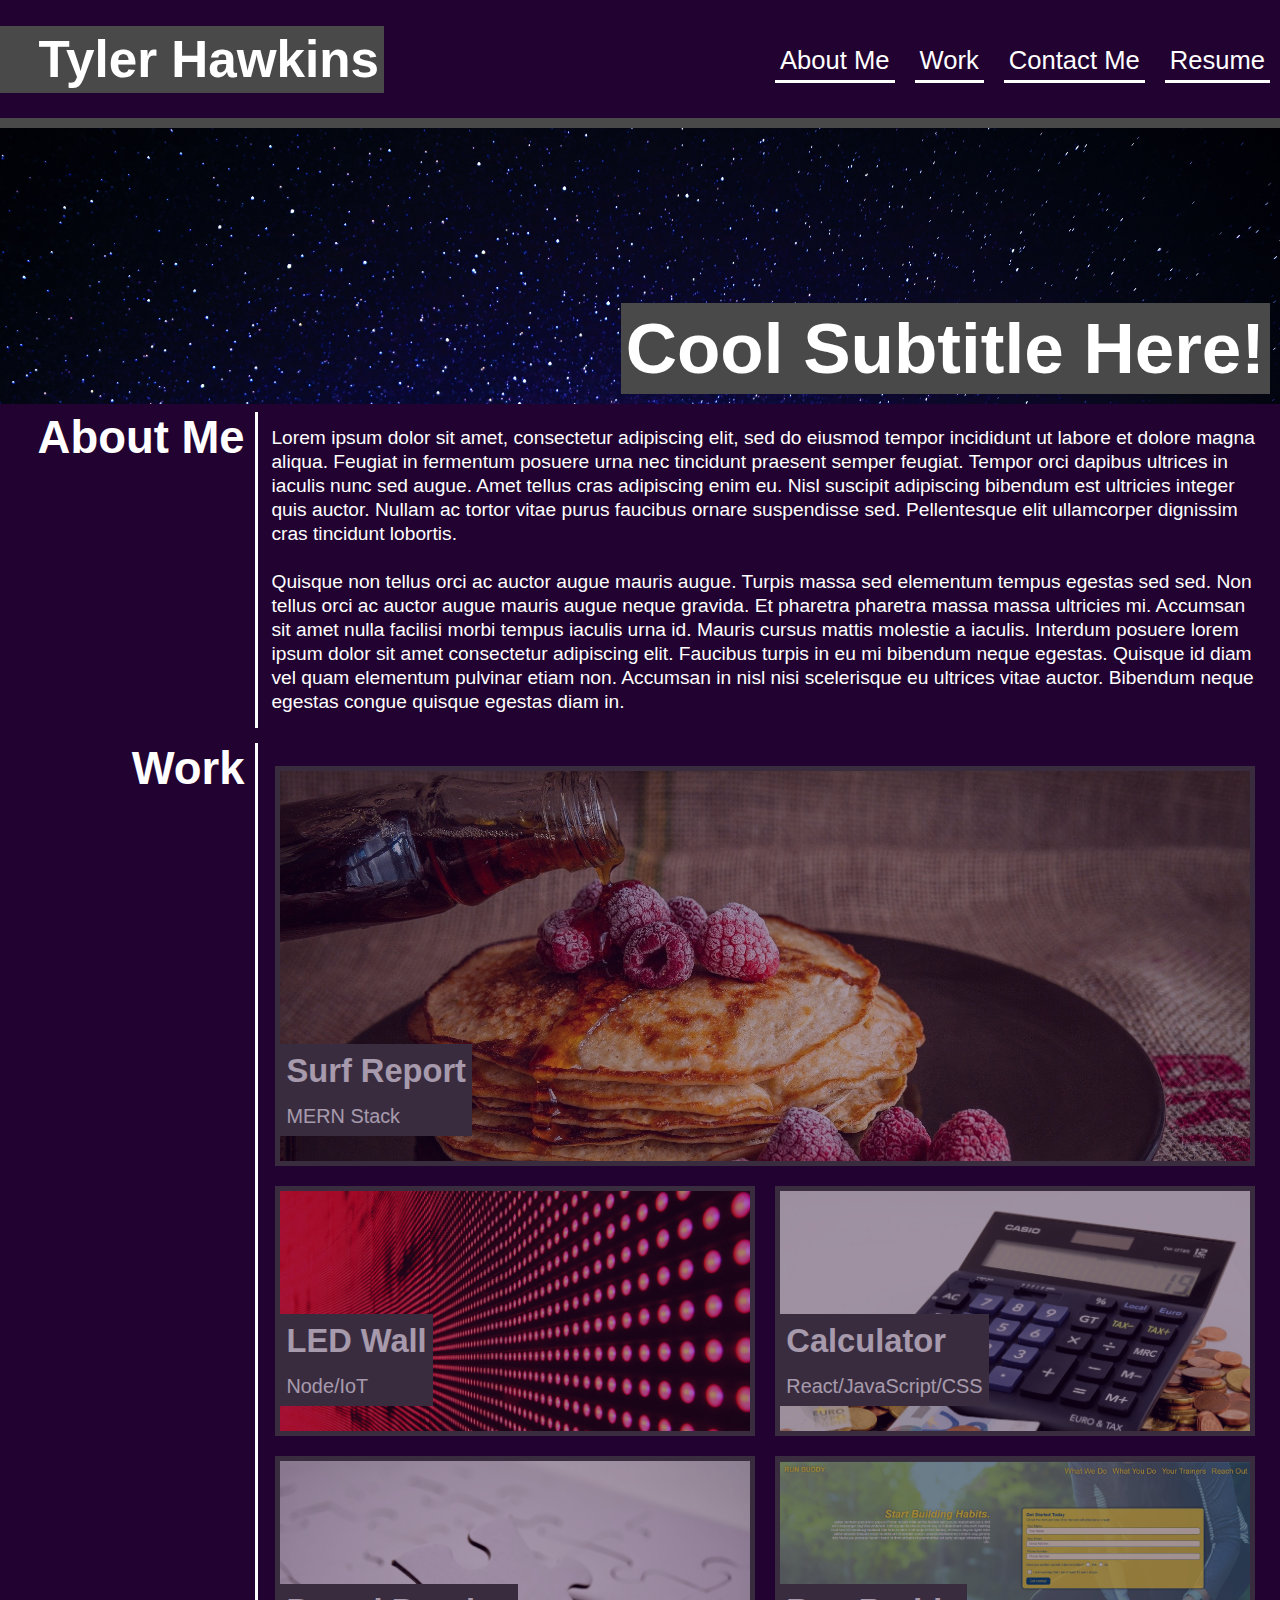
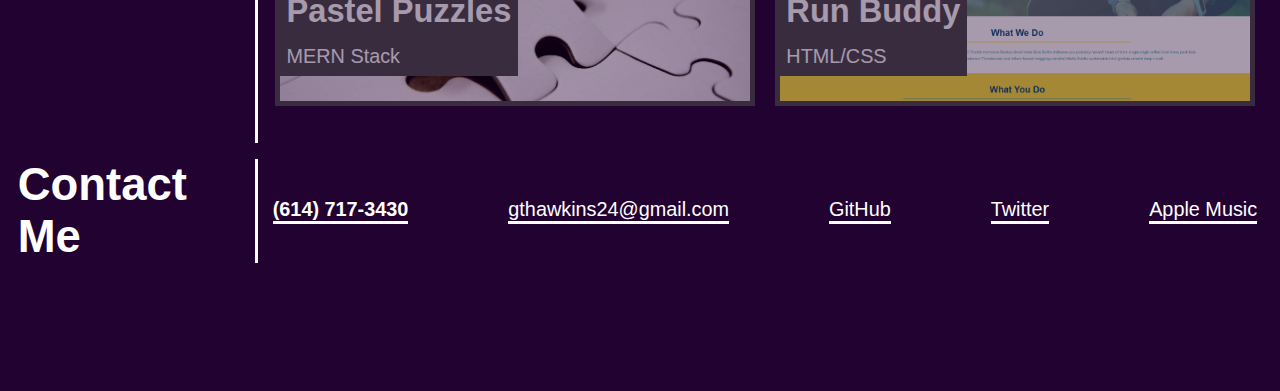
<file: index.html>
<!DOCTYPE html>
<html lang="en">
    <head>
        <meta charset="UTF-8">
        <meta name="viewport" content="width=device-width, initial-scale=1.0" />
        <link rel="stylesheet" href="assets/css/style.css">
        <title>Tyler Hawkins Portfolio</title>
    </head>
<body>

<!--Header START-->
<header>
    <h1 class = name>
        <a href="./index.html">Tyler Hawkins</a>
    </h1>
        <nav>
            <a href="#about-me">About Me</a>
            <a href="#work">Work</a>
            <a href="#contact-me">Contact Me</a>
            <a href="./resume.html">Resume</a>
        </nav>
</header>
<!--Header END-->

<!--Hero START-->
<section class="hero">
    <h2> Cool Subtitle Here!</h2>
</section>
<!--Hero END-->

<!--Work START-->
<section class="main-body">
    
<div id="about-me" class="about-me-block">
    <div class="about-me-title">
        <h3>About Me</h3>
    </div>
        <div class="about-me-content">
            <p>Lorem ipsum dolor sit amet, consectetur adipiscing elit, sed do eiusmod tempor incididunt ut labore et dolore magna aliqua. Feugiat in fermentum posuere urna nec tincidunt praesent semper feugiat. Tempor orci dapibus ultrices in iaculis nunc sed augue. Amet tellus cras adipiscing enim eu. Nisl suscipit adipiscing bibendum est ultricies integer quis auctor. Nullam ac tortor vitae purus faucibus ornare suspendisse sed. Pellentesque elit ullamcorper dignissim cras tincidunt lobortis.</p> </br>
            <p> Quisque non tellus orci ac auctor augue mauris augue. Turpis massa sed elementum tempus egestas sed sed. Non tellus orci ac auctor augue mauris augue neque gravida. Et pharetra pharetra massa massa ultricies mi. Accumsan sit amet nulla facilisi morbi tempus iaculis urna id. Mauris cursus mattis molestie a iaculis. Interdum posuere lorem ipsum dolor sit amet consectetur adipiscing elit. Faucibus turpis in eu mi bibendum neque egestas. Quisque id diam vel quam elementum pulvinar etiam non. Accumsan in nisl nisi scelerisque eu ultrices vitae auctor. Bibendum neque egestas congue quisque egestas diam in.</p>
        </div>
</div>

<div id="work" class="work-title">
    <div class="about-me-title">
        <h3>Work</h3>
    </div>

<div class="work-block">
            <a href="https://github.com/wrightet/swell" class="surf-report-box">
                <div class="surf-report">
                    <h4>Surf Report</h4>
                        <p>MERN Stack</p>
                </div>
            </a>

    <div class = work-row-2>
            <a href="https://github.com/RutgersGRID/pixelwall" class="led-wall-box">
                <div class="led-wall">
                    <h4>LED Wall</h4>
                        <p>Node/IoT</p>
                </div>
            </a>

            <a href="https://www.section.io/engineering-education/building-a-calculator-a-javascript-project-for-beginners/" class="calculator-box">
                <div class="calculator">
                    <h4>Calculator</h4>
                        <p>React/JavaScript/CSS</p>
                </div>
            </a>
    </div>

    <div class = work-row-3>
                <a href="https://medium.com/@beaucarnes/learn-the-mern-stack-by-building-an-exercise-tracker-mern-tutorial-59c13c1237a1" class="pastel-box">
                    <div class="pastel">
                        <h4>Pastel Puzzles</h4>
                            <p>MERN Stack</p>
                    </div>
                </a>
            <a href="https://gthawkins24.github.io/run-buddy/" class="buddy-box">
                <div class="buddy">
                    <h4>Run Buddy</h4>
                        <p>HTML/CSS</p>
                </div>
            </a>
    </div>
</div>
</section>
<!--Work END-->

<!--Contact Me START-->
<div id="contact-me" class="contact-me-block">
    <div class="contact-me-title">
        <h3>Contact Me</h3>
    </div>
    <div class="contact-info-block">
        <h4>(614) 717-3430</h4>
        <a href="mailto:gthawkins24@gmail.com">gthawkins24@gmail.com</a>
        <a href="https://github.com/gthawkins24" target="_blank">GitHub</a>
        <a href="https://twitter.com/GTHawkins14" target="_blank">Twitter</a>
        <a href="https://music.apple.com/us/playlist/best-all-time/pl.u-JPAZbdmtXzdgxR" target="_blank">Apple Music</a>
    </div>
</div>
<!--Contact Me END-->
</body>
</html>
</file>
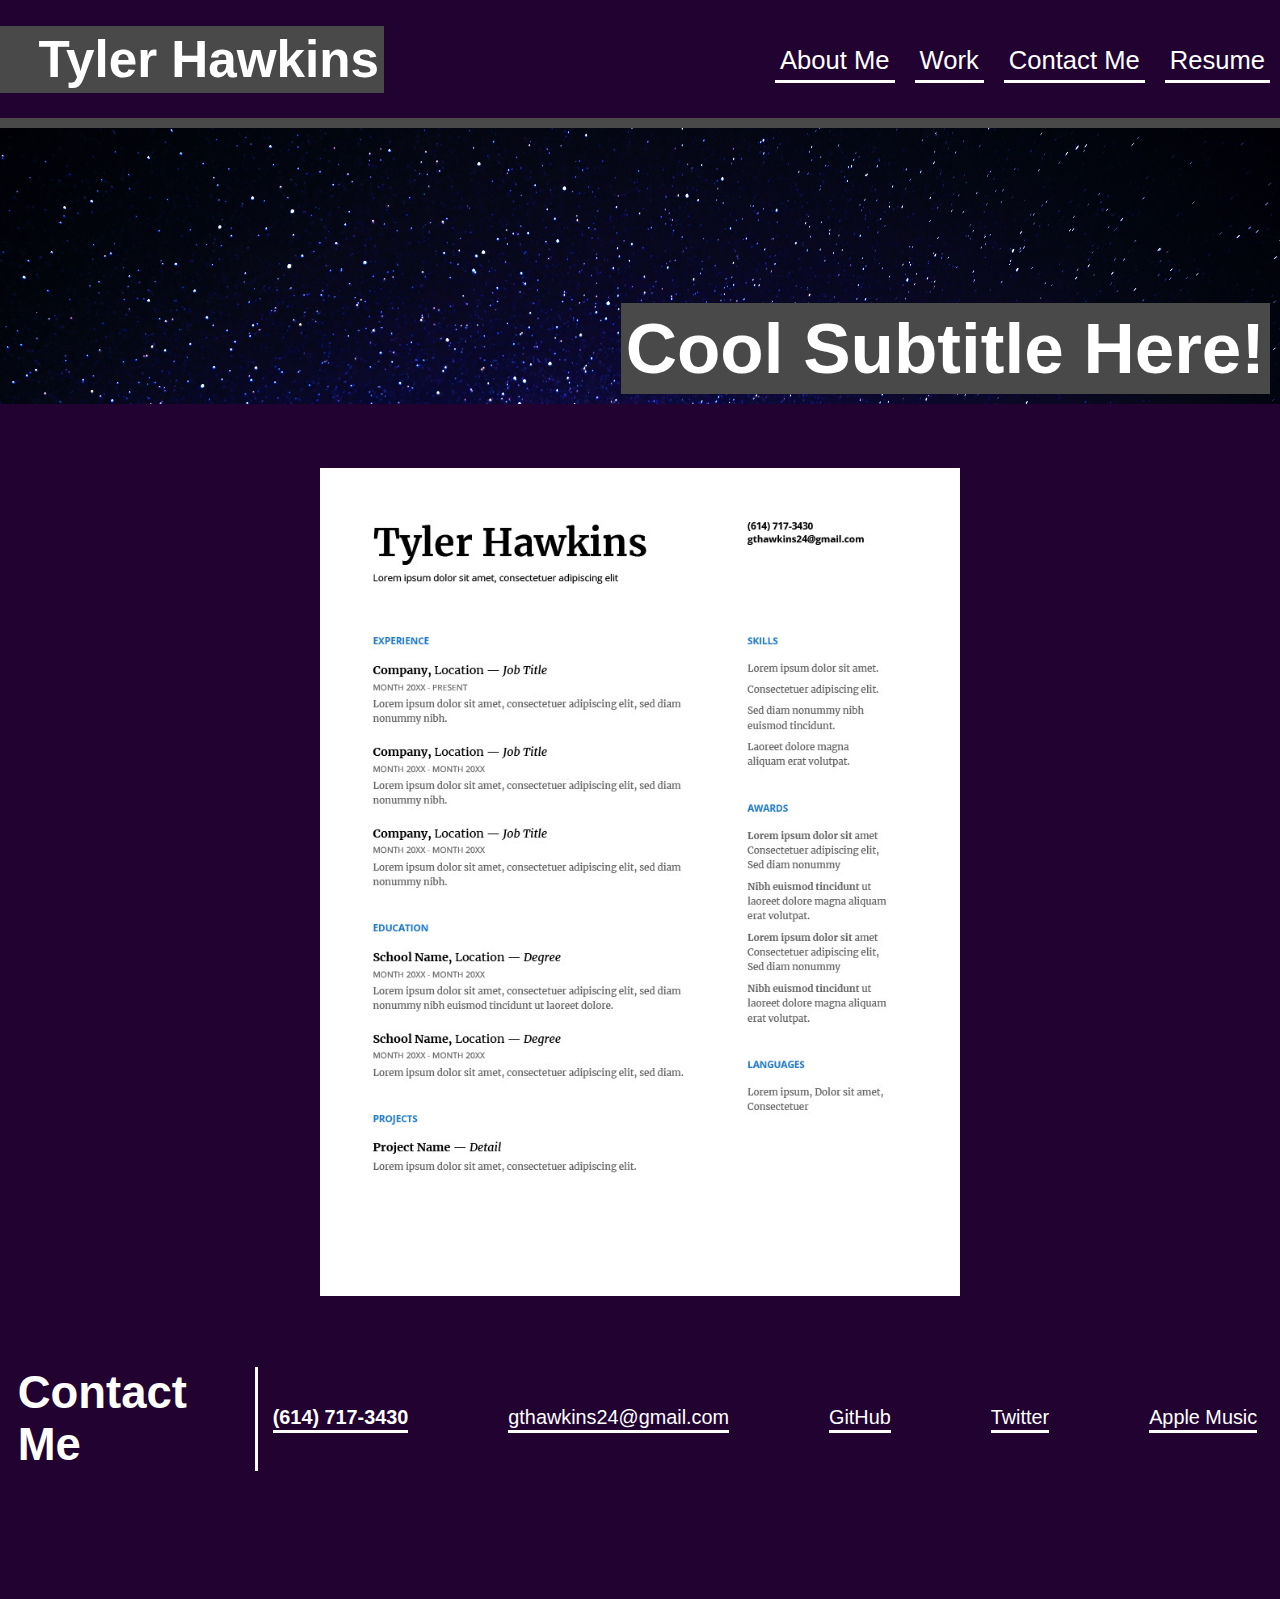
<file: resume.html>
<!DOCTYPE html>
<html lang="en">
    <head>
        <meta charset="UTF-8">
        <meta name="viewport" content="width=device-width, initial-scale=1.0" />
        <link rel="stylesheet" href="assets/css/style.css">
        <title>Tyler Hawkins Resume</title>
    </head>

<body>
    <!--Header START-->
<header>
    <h1 class = name>
        <a href="./index.html">Tyler Hawkins</a>
    </h1>
        <nav>
            <a href="./index.html#about-me">About Me</a>
            <a href="./index.html#work">Work</a>
            <a href="./index.html#contact-me">Contact Me</a>
            <a href="#resume">Resume</a>
        </nav>
</header>
<!--Header END-->

<!--Hero START-->
<section class="hero">
    <h2> Cool Subtitle Here!</h2>
</section>
<!--Hero END-->

<!--Resume START-->
<div class="resume-block" id="resume">
    <img src="hawkinsResume.jpg"></img>
</div>    


<!--Contact Me START-->
<div id="contact-me" class="contact-me-block">
    <div class="contact-me-title">
        <h3>Contact Me</h3>
    </div>
    <div class="contact-info-block">
        <h4>(614) 717-3430</h4>
        <a href="mailto:gthawkins24@gmail.com">gthawkins24@gmail.com</a>
        <a href="https://github.com/gthawkins24" target="_blank">GitHub</a>
        <a href="https://twitter.com/GTHawkins14" target="_blank">Twitter</a>
        <a href="https://music.apple.com/us/playlist/best-all-time/pl.u-JPAZbdmtXzdgxR" target="_blank">Apple Music</a>
    </div>
</div>
<!--Contact Me END-->
</body>
</html>
</file>
<file: assets/css/style.css>
:root {
    --purple: #220231;
    --white: #ffffff;
    --gray: #494949;
}

* {
    box-sizing: border-box;
    margin: 0;
    padding: 0;
    text-decoration: none;
}

body {
    color: white;
    background-color: var(--purple);
    font-family: Helvetica, Arial, sans-serif;
}

/* Header Styles START*/
header {
    display: flex;
    flex-direction: row;
    flex-wrap: wrap;
    padding: 2% 0px 2%;
    background-color: var(--purple);
    position: sticky;
    border-bottom: 10px solid var(--gray);
    top: 0;
    z-index: 9999;
}

header h1 {
    display: flex;
    flex-direction: column;
    flex: 30%;
    justify-content: flex-end;
    background-color: var(--gray);
    align-items: flex-end;
}

header h1 a {
    margin: auto 5px auto;
    font-size: 4.0vw;
    color: var(--white);
}

a:hover {
    background-color: var(--gray);
}

header nav {
    display: flex;
    flex: 70%;
    justify-content: flex-end;
}

header nav a {
    color: var(--white);
    border-bottom: .3vw solid var(--white);
    padding: 10px 5px 5px 5px;
    margin: 10px 10px 10px 10px;
    font-size: 2.0vw;
}
/* Header Styles END */

/* Hero Styles START */
.hero {
    display: flex;
    flex-wrap: wrap;
    flex: 100%;
    justify-content: flex-end;
    background-image: url("../images/space-main.jpg");
    background-size: cover;
    background-repeat: no-repeat; 
    width: 100%;
}

.hero h2 {
    font-family: Helvetica, Arial, sans-serif;
    color: var(--white);
    font-weight: bold;
    font-size: 5.55vw;
    margin: 175px 10px 10px;
    background-color: var(--gray);
    padding: 5px;
}
/* Hero Styles END*/

/* About Me Section Start*/
.main-body {
    display: flex;
    flex-direction: column;
}

.about-me-block {
    display: flex;
    flex-direction: row;
    margin: .6%;
}

.main-body h3 {
    font-size: 3.55vw;
    color: var(--white);
}

.about-me-title {
    display: flex;
    flex-direction: row;
    flex: 20%;
    justify-content: flex-end;
    border-right: solid 3px var(--white);
}

.about-me-title h3 {
    display: flex;
    justify-content: flex-end;
    padding: 0px 10px;
}

.about-me-content {
    flex: 80%;
    color: var(--white);
    flex-wrap: wrap;
    line-height: 1.25;
    margin: .6%;
    font-size: 1.5vw;
    padding: .5%;
}
/* About me Section END */

/* Work Block START */
.work-title {
    display: flex;
    flex-direction: row;
    flex: 20%;
    margin: .6%;
}

.work-block {
    flex: 80%;
    flex-direction: row;
    margin: .6%;
    margin-top: 1%;
    padding: 10px;
}
/* Work Block END */

/* Surf Report Box START */
.surf-report-box {
    display: flex;
    color: var(--white);
    background-image: url("../images/stack.jpg");
    background-size: cover;
    background-repeat: no-repeat;
    height: 400px;
    margin-bottom: 20px;
    border: 5px solid var(--gray);
    position: relative;
    opacity: .6;
}

.surf-report {
    display: flex;
    flex-direction: column;
    justify-content: flex-end;
    margin-bottom: 25px;
    line-height: 1.25;
}

.surf-report h4 {
    font-size: 2.55vw;
    background-color: var(--gray);
    padding: .4rem;
}

.surf-report p {
    font-size: 1.55vw;
    padding: .4rem;
    background-color: var(--gray)
}

.surf-report-box:hover {
    opacity: 1;
}
/* Surf Report Box END */

/* Work Row 2 (led-wall, calculator) START */
.work-row-2 {
    display: flex;
    justify-content: space-evenly;
    flex: 100%;
    flex-direction: row;
    height: 250px;
    margin-bottom: 20px;
}

/* LED Wall Box START */
.led-wall-box {
    display: flex;
    height: 100%;
    width: 50%;
    color: var(--white);
    background-image: url("../images/led.jpg");
    background-size: cover;
    background-repeat: no-repeat;
    margin-right: 20px;
    border: 5px solid var(--gray);
    opacity: .6;
}

.led-wall {
    display: flex;
    flex-direction: column;
    justify-content: flex-end;
    margin-bottom: 25px;
    line-height: 1.25;
}

.led-wall h4 {
    font-size: 2.55vw;
    padding: .4rem;
    background-color: var(--gray)
}

.led-wall p {
    font-size: 1.55vw;
    padding: .4rem;
    background-color: var(--gray)
}

.led-wall-box:hover {
    opacity: 1;
}
/* LED Wall Box END */

/* Calculator Box START */
.calculator-box {
    display: flex;
    width: 50%;
    color: var(--white);
    background-image: url("../images/calculator.jpg");
    background-size: cover;
    background-repeat: no-repeat;
    border: 5px solid var(--gray);
    opacity: .6;
}

.calculator {
    display: flex;
    flex-direction: column;
    justify-content: flex-end;
    margin-bottom: 25px;
    line-height: 1.25;
}

.calculator h4 {
    font-size: 2.55vw;
    padding: .4rem;
    background-color: var(--gray)
}

.calculator p {
    font-size: 1.55vw;
    padding: .4rem;
    background-color: var(--gray)
}

.calculator-box:hover {
    opacity: 1;
}
/* Calculator Box END */
/* Work Row 2 (led-wall, calculator) END */

/* Work Row 4 (pastel, buddy) START */
.work-row-3 {
    display: flex;
    height: 250px;
    margin-bottom: 20px;
}

.pastel-box {
    display: flex;
    width: 50%;
    color: var(--white);
    background-image: url("../images/puzzle.jpg");
    background-size: cover;
    background-repeat: no-repeat;
    margin-right: 20px;
    border: 5px solid var(--gray);
    opacity: .6;
}

.pastel {
    display: flex;
    flex-direction: column;
    justify-content: flex-end;
    margin-bottom: 25px;
    line-height: 1.25;
}

.pastel h4 {
    font-size: 2.55vw;
    padding: .4rem;
    background-color: var(--gray)
}

.pastel p {
    font-size: 1.55vw;
    padding: .4rem;
    background-color: var(--gray)
}

.pastel-box:hover {
    opacity: 1;
}

/* Pastel Box END*/

/* Buddy Box START */
.buddy-box {
    display: flex;
    width: 50%;
    color: var(--white);
    background-image: url("../images/runbuddy.png");
    background-size: cover;
    background-repeat: no-repeat;
    border: 5px solid var(--gray);
    opacity: .6;
}

.buddy {
    display: flex;
    flex-direction: column;
    justify-content: flex-end;
    margin-bottom: 25px;
    line-height: 1.25;
}

.buddy h4 {
    font-size: 2.55vw;
    padding: .4rem;
    background-color: var(--gray)
}

.buddy p {
    font-size: 1.55vw;
    padding: .4rem;
    background-color: var(--gray)
}

.buddy-box:hover {
    opacity: 1;
}
/* Buddy Box END */
/* Work Block END */

/* Contact Me START */
.contact-me-block {
    display: flex;
    flex-direction: row;
    margin: .6% .6% 10% .6%;
}

.contact-me-title {
    display: flex;
    flex-direction: row;
    flex: 20%;
    justify-content: flex-end;
    border-right: solid 3px var(--white);
    height: 100%;
}

.contact-me-title h3 {
    display: flex;
    justify-content: flex-end;
    font-size: 3.55vw;
    padding: 0px 10px;
}

.contact-info-block {
    display: flex;
    flex: 80%;
    align-items: center;
    justify-content: space-between;
    color: var(--white);
    flex-wrap: wrap;
    line-height: 1.25;
    margin: 0px .6%;
    padding: .6%;
}

.contact-info-block h4 {
    border-bottom: .3vw solid var(--white);
    font-size: 1.55vw;
}

.contact-info-block a {
    border-bottom: .3vw solid var(--white);
    text-decoration: none;
    color: var(--white);
    font-family: Helvetica, Arial, sans-serif;
    font-size: 1.55vw;
}
/* Contact Me END */

/* Resume START */
.resume-block {
    display: flex;
    justify-content: center;
}

.resume-block img {
    height: auto;
    width: 100%;
    padding: 5% 25%;
}
/* Resume END */

/* Media Query for Tablets and Smaller START */
@media screen and (max-width: 768px) {

    header h1 a {
        margin: auto 1% auto;
        font-size: 4.35vw;
        color: var(--white);
    }

    .about-me-content {
        font-size: 2.5vw;
    }

    header nav a {
        font-size: 3.0vw;
    }

    .work-block h4 {
        font-size: 4vw;
        padding: 0rem .4rem;
    }

    .work-block p {
        font-size: 3vw;
        padding: 0rem .4rem;
    }

    .contact-info-block h4 {
        border-bottom: .3vw solid var(--white);
        font-size: 2.0vw;
    }

    .contact-info-block a {
        border-bottom: .3vw solid var(--white);
        text-decoration: none;
        color: var(--white);
        font-family: Helvetica, Arial, sans-serif;
        font-size: 2.0vw;
    }
}

/* Media Query for Tablets and Smaller START */
@media screen and (max-width: 390px) {

    header h1 a {
        margin: auto 1% auto;
        font-size: 4.35vw;
        color: var(--white);
    }

    .about-me-content {
        font-size: 2.5vw;
    }

    header nav a {
        font-size: 3.0vw;
    }

    .work-block h4 {
        font-size: 4vw;
        padding: 0rem .4rem;
    }

    .work-block p {
        font-size: 2.8vw;
        padding: 0rem .4rem;
    }

    .contact-info-block h4 {
        border-bottom: .3vw solid var(--white);
        font-size: 2.5vw;
    }

    .contact-info-block a {
        border-bottom: .3vw solid var(--white);
        text-decoration: none;
        color: var(--white);
        font-family: Helvetica, Arial, sans-serif;
        font-size: 2.5vw;
    }
}
</file>
